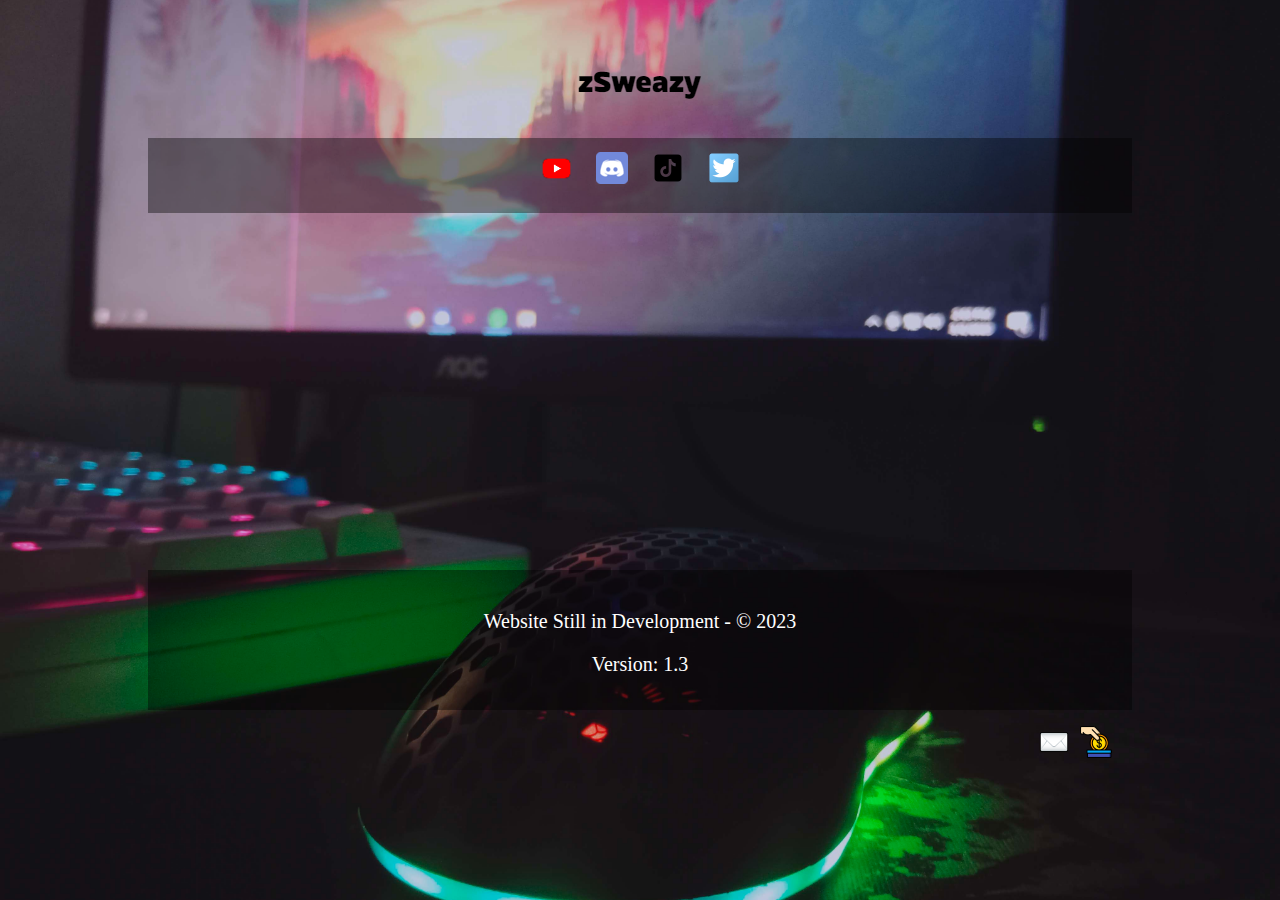
<file: index.html>
<!DOCTYPE html>
<html lang="en">
<head>
    <meta charset="UTF-8">
    <meta http-equiv="X-UA-Compatible" content="IE=edge">
    <meta name="viewport" content="width=device-width, initial-scale=1.0">
    <title>zSweazy</title>
    <link rel="stylesheet" href="main.css">
    <style>
        /* Paste the updated CSS code here */
        /* ... */
    </style>
</head>
<body>

    <div class="container">
        
        <header>
            <img src="images/zSweazy.png" alt="Logo of zSweazy">
        </header>
        
        <nav class="navigation">
            <a href="https://www.youtube.com/channel/UCl9oQtcsZciTwTlECeqav9g" target="_blank">
                <img src="images/Yt.png" alt="YouTube">
            </a>
            <a href="https://discord.gg/x5qqGSs8SK" target="_blank">
                <img src="images/discord_icon_130958.png" alt="Discord">
            </a>
            <a href="https://www.tiktok.com/@itzrealgxdqpp?lang=en" target="_blank">
                <img src="images/icons8-tiktok-32.png" alt="TikTok">
            </a>
            <a href="https://twitter.com/YaBoiRealGxD" target="_blank">
                <img src="images/Limav-Flat-Gradient-Social-Twitter.32.png" alt="Twitter">
            </a>
        </nav>
        
        <main>
            <h1></h1>
            <p></p>
            <a></a>
        </main>

        <footer>
            <p>Website Still in Development - © 2023</p>
            <p class="version-text">Version: 1.3</p>
            <div class="footer-icons">
                <div class="email-icon">
                    <a href="mailto:itzrealgxd@gmail.com">
                        <img src="images/Hopstarter-Sleek-Xp-Basic-Mail.32.png" alt="Email">
                    </a>
                </div>
                <div class="donate-icon">
                    <a href="dono.html" target="_blank">
                        <img src="images/donation.png" alt="Donate">
                    </a>
                </div>
            </div>
        </footer>
        


        
        
    </div>

</body>
</html>
</file>
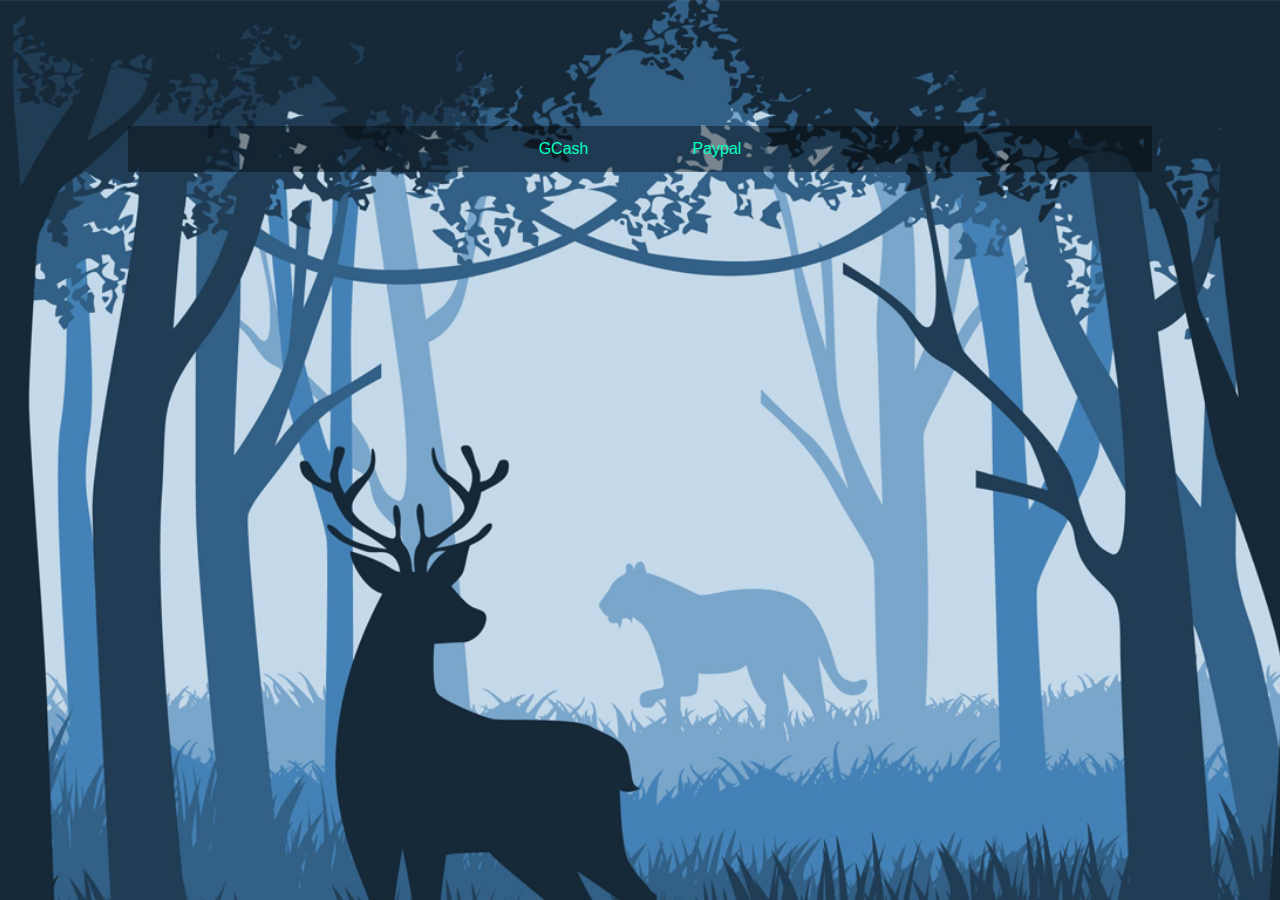
<file: dono.html>
<!DOCTYPE html>
<html lang="en">
<head>
    <meta charset="UTF-8">
    <meta http-equiv="X-UA-Compatible" content="IE=edge">
    <meta name="viewport" content="width=device-width, initial-scale=1.0">
    <title>Donate</title>
    <link rel="stylesheet" href="dono.css">
</head>
<body>

<div class="container">

    <header>
        
    </header>

    <nav class="navigation">
        <a href="https://www.gcash.com/" target="_blank">GCash</a>
        <a href="https://www.paypal.com/paypalme/realgxd" target="_blank">Paypal</a>
    </nav>

</div>

</body>
</html>
</file>
<file: main.css>
html, body {
    height: 100%;
    margin: 0;
    padding: 0;
}

body {
    background-color: darkslategray;
    background-image: url(images/IMG_20230302_140327.jpg);
    background-repeat: no-repeat;
    background-position: center;
    background-size: cover;
}

.container {
    margin: 0 auto;
    max-width: 1024px;
    padding: 20px;
    box-sizing: border-box;
}

header {
    height: 118px;
    text-align: center;
}

nav {
    background-color: rgba(0, 0, 0, 0.39);
    text-align: center;
    padding-top: 14px;
    padding-bottom: 14px;
}

main {
    text-align: center;
    padding: 80px;
}

footer {
    background-color: rgba(0, 0, 0, 0.39);
    height: 100px;
    text-align: center;
    padding: 20px;
    color: white;
    margin-top: 150px; /* Default margin for desktop */
}

h1 {
    font-size: 70px;
    color: white;
    font-family: Arial, Helvetica, sans-serif;
}

p {
    font-size: 24px;
    color: white;
    font-family: 'Times New Roman', Times, serif;
}


/* ... previous CSS code ... */

.navigation a {
    display: inline-block;
    margin: 0 10px;
    margin-bottom: 10px;
    font-size: 1.1em;
    font-family: sans-serif;
    color: #00e1ff;
    text-decoration: none;
    position: relative; /* Add this line for positioning */
}

.navigation a::after {
    content: "";
    position: absolute;
    bottom: -2px;
    left: 0;
    width: 100%;
    height: 2px;
    background-color: #000000;
    transform: scaleX(0);
    transition: transform 0.3s ease-in-out;
}

.navigation a:hover::after {
    transform: scaleX(1);
}

/* ... remaining CSS code ... */


footer p {
    font-size: 20px;
}

main a {
    text-decoration: none;
    padding-top: 100%;
}

/* Media Query for Mobile Devices */
@media (max-width: 767px) {
    footer {
        margin-top: 20px; /* Adjust the margin-top value for mobile */
    }
}

.footer {
    background-color: #000;
    padding: 20px;
    display: flex;
    justify-content: space-between;
    align-items: center;
    opacity: 0.8;
    color: #fff;
  }
  
  .footer p {
    margin: 0;
  }
  
  .footer-icons {
    display: flex;
    justify-content: flex-end; /* Align icons to the right */
  }
  
  .footer-icons .email-icon,
  .footer-icons .donate-icon {
    margin-left: 10px; /* Adjust margin as needed */
    margin-top: 30px;
  }
  
  .footer-icons img {
    height: 32px;
  }
  
  .version-text {
    margin-left: auto; /* Align version text to the right */
  }
</file>
<file: dono.css>
html {
    height: 100%;
}

body {
    background-color: darkslategray;
    background-image: url(images/background.jpg);
    background-size: cover;
    background-repeat: no-repeat;
    background-position: center;
}

.container {
    margin-left: auto;
    margin-right: auto;
    width: 1024px;
}

header {
    height: 118px;
    text-align: center;
}

nav {
    background-color: rgba(0, 0, 0, 0.39);
    text-align: center;
    padding-top: 14px;
    padding-bottom: 14px;
}

main {
    height: 400px;
    text-align: center;
    padding-top: 80px;
    padding-left: 240px;
    padding-right: 240px;
}

footer {
    background-color: rgba(0, 0, 0, 0.39);
    height: 100px;
}

h1 {
    font-size: 70px;
    color: rgb(255, 255, 255);
    font-family: Arial, Helvetica, sans-serif;
    text-align: center;
}

p {
    font-size: 24px;
    color: rgb(255, 255, 255);
    font-family: 'Times New Roman', Times, serif;
}

.navigation a {
    position: relative;
    font-size: 1.1em;
    font-family: sans-serif;
    color: #00ffbf;
    text-decoration: none;
    font-size: 16px;
    padding-left: 50px;
    padding-right: 50px;
}

.navigation a::after {
    content: '';
    position: absolute;
    left: 0%;
    bottom: -6px;
    width: 95%;
    height: 3px;
    background: #00e1ff;
    border-radius: 1px;
    transform-origin: right;
    transform: scaleX(0);
    transition: transform .5s;
}

.navigation a:hover::after {
    transform-origin: left;
    transform: scaleX(1);
}

footer p {
    font-size: 20px;
    text-align: center;
    color: rgb(255, 255, 255);
}

main a {
    text-decoration: none;
    padding-top: 100%;
}

/* Media queries for mobile devices */
@media (max-width: 767px) {
    .container {
        width: auto;
        padding-left: 10px;
        padding-right: 10px;
    }

    header {
        height: 80px;
    }

    nav {
        padding-top: 10px;
        padding-bottom: 10px;
    }

    main {
        padding-top: 40px;
        padding-left: 20px;
        padding-right: 20px;
    }

    h1 {
        font-size: 40px;
    }

    p {
        font-size: 18px;
    }

    .navigation a {
        padding-left: 30px;
        padding-right: 30px;
    }
}

/* Media queries for desktop devices */
@media (min-width: 768px) {
    /* Modify the styles as per your requirements */
}
</file>
